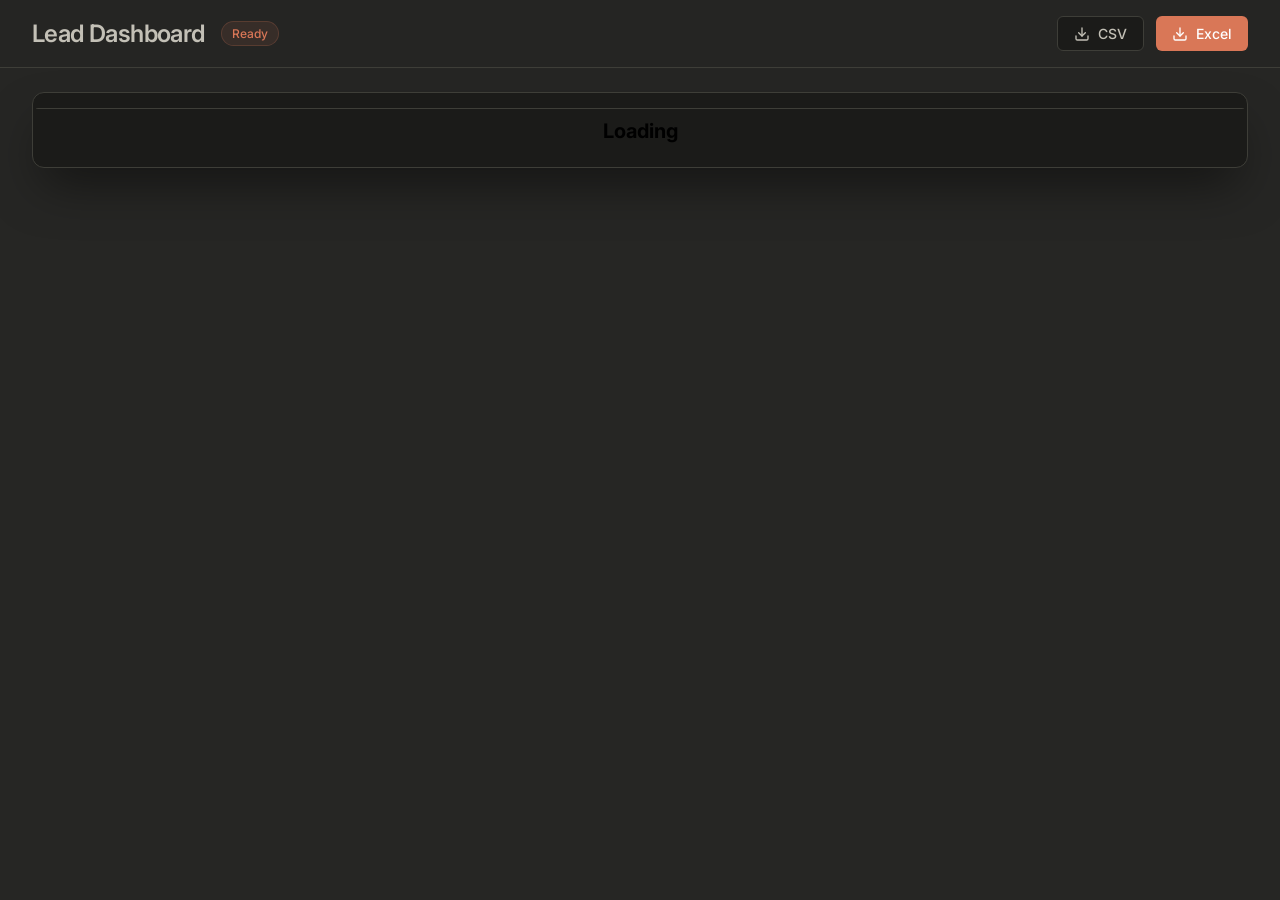
<file: extension_bundle/dashboard.html>
<!DOCTYPE html>
<html lang="en">
<head>
    <meta charset="utf-8" />
    <title>Scraper Dashboard</title>
    <!-- Keep Tabulator core CSS, but we will override it in dashboard.css -->
    <link href="lib/tabulator/css/semantic-ui/tabulator_semantic-ui.min.css" rel="stylesheet" />
    <link href="css/dashboard.css" rel="stylesheet" />
    <script type="text/javascript" src="lib/tabulator/js/tabulator.min.js"></script>
    <script type="text/javascript" src="lib/xlsx.full.min.js"></script>
    <script src="lib/fetch.umd.js"></script>
    <script src="lib/jquery-3.1.1.min.js"></script>
    <script src="js/util.js"></script>
</head>
<body>
    <div class="app-container">
        <!-- Header / Control Bar -->
        <header class="glass-header">
            <div class="header-content">
                <div class="brand">
                    <h1>Lead Dashboard</h1>
                    <span id="datastatus" class="status-badge">Ready</span>
                </div>
                <div class="actions">
                    <button id="download-csv" class="btn btn-secondary">
                        <svg width="16" height="16" viewBox="0 0 24 24" fill="none" stroke="currentColor" stroke-width="2" stroke-linecap="round" stroke-linejoin="round"><path d="M21 15v4a2 2 0 0 1-2 2H5a2 2 0 0 1-2-2v-4"></path><polyline points="7 10 12 15 17 10"></polyline><line x1="12" y1="15" x2="12" y2="3"></line></svg>
                        CSV
                    </button>
                    <button id="download-xlsx" class="btn btn-primary">
                        <svg width="16" height="16" viewBox="0 0 24 24" fill="none" stroke="currentColor" stroke-width="2" stroke-linecap="round" stroke-linejoin="round"><path d="M21 15v4a2 2 0 0 1-2 2H5a2 2 0 0 1-2-2v-4"></path><polyline points="7 10 12 15 17 10"></polyline><line x1="12" y1="15" x2="12" y2="3"></line></svg>
                        Excel
                    </button>
                </div>
            </div>
        </header>

        <!-- Main Content -->
        <main class="main-content">
            <div class="table-container glass-panel">
                <div id="example-table"></div>
            </div>
        </main>
    </div>
    
    <script src="js/dashboard.js"></script>
</body>
</html>
</file>
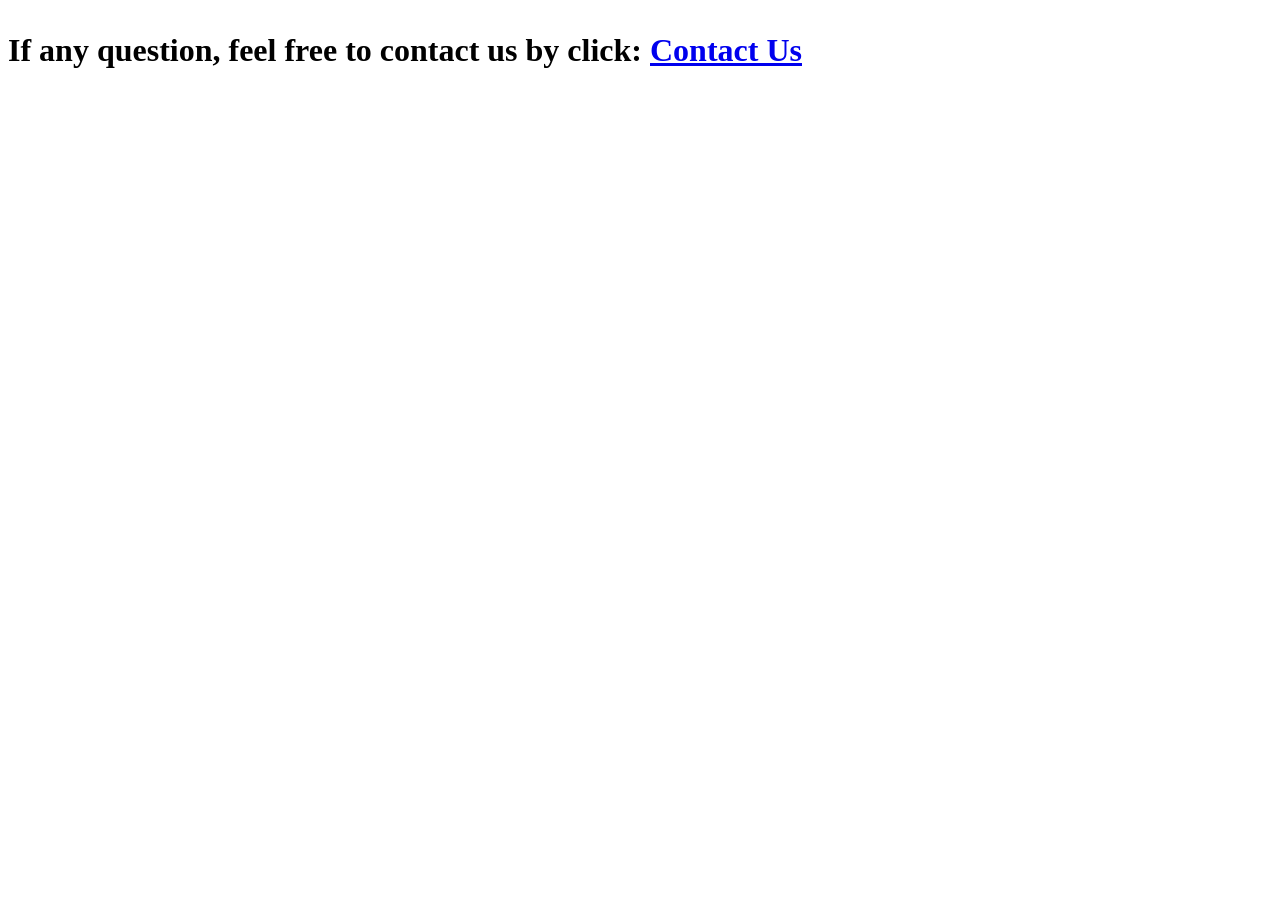
<file: extension_bundle/help.html>
<!DOCTYPE html>
<html lang="en">

<head>
    <meta charset="UTF-8" />
    <title>help</title>
    <meta name="viewport" content="width=device-width, initial-scale=1" />
</head>

<body>
    <h1></h1>
    <h1 id="message">
        <p>If any question, feel free to contact us by click: <a id="fblink" href="https://forms.gle/p5n1rDnwmrBWMQ3X6">Contact Us</a></p>
    </h1>

</body>

</html>
</file>
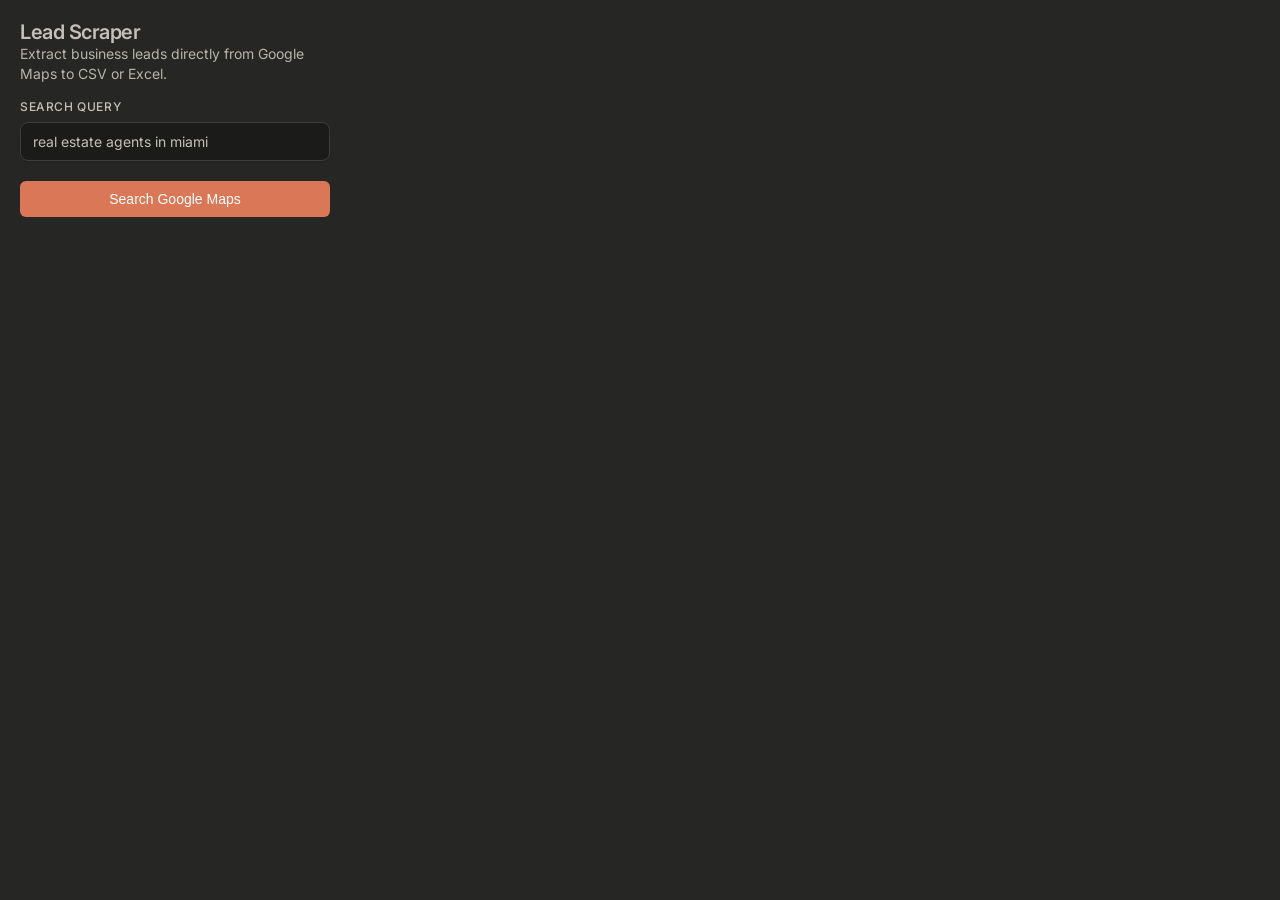
<file: extension_bundle/popup.html>
<!DOCTYPE html>
<html lang="en">
<head>
    <meta charset="utf-8" />
    <title>Scraper Extension</title>
    <link href="css/style.css" rel="stylesheet" />
</head>
<body>
    <div id="maincontent">
        <div>
            <h2>Lead Scraper</h2>
            <p class="description">Extract business leads directly from Google Maps to CSV or Excel.</p>
        </div>
        
        <div class="input-group">
            <label for="profileid">Search Query</label>
            <input type="text" id="profileid" value="real estate agents in miami" placeholder="e.g. plumbers in london" />
        </div>
        
        <button id="addprofilebtn">Search Google Maps</button>
    </div>
    
    <script src="js/popup.js"></script>
</body>
</html>
</file>
<file: extension_bundle/css/dashboard.css>
@import url('https://fonts.googleapis.com/css2?family=Inter:wght@400;500;600;700&display=swap');

:root {
  --background: oklch(0.2679 0.0036 106.6427);
  --foreground: oklch(0.8074 0.0142 93.0137);
  --primary: oklch(0.6724 0.1308 38.7559);
  --primary-foreground: oklch(1 0 0);
  --secondary: oklch(0.9818 0.0054 95.0986);
  --secondary-foreground: oklch(0.3085 0.0035 106.6039);
  --muted: oklch(0.2213 0.0038 106.707);
  --muted-foreground: oklch(0.7713 0.0169 99.0657);
  --border: oklch(0.3618 0.0101 106.8928);
}

body {
    margin: 0;
    padding: 0;
    min-height: 100vh;
    background-color: var(--background);
    color: var(--foreground);
    font-family: 'Inter', sans-serif;
}

.app-container {
    display: flex;
    flex-direction: column;
    min-height: 100vh;
}

/* Glassmorphism Header */
.glass-header {
    background: color-mix(in srgb, var(--background) 70%, transparent);
    backdrop-filter: blur(12px);
    -webkit-backdrop-filter: blur(12px);
    border-bottom: 1px solid var(--border);
    position: sticky;
    top: 0;
    z-index: 50;
    padding: 16px 32px;
}

.header-content {
    max-width: 100%;
    margin: 0 auto;
    display: flex;
    justify-content: space-between;
    align-items: center;
}

.brand {
    display: flex;
    align-items: center;
    gap: 16px;
}

.brand h1 {
    margin: 0;
    font-size: 1.5rem;
    font-weight: 600;
    letter-spacing: -0.025em;
    color: var(--foreground);
}

.status-badge {
    background: color-mix(in srgb, var(--primary) 10%, transparent);
    color: var(--primary);
    padding: 4px 10px;
    border-radius: 9999px;
    font-size: 0.75rem;
    font-weight: 500;
    border: 1px solid color-mix(in srgb, var(--primary) 20%, transparent);
}

/* Buttons */
.actions {
    display: flex;
    gap: 12px;
}

.btn {
    display: inline-flex;
    align-items: center;
    gap: 8px;
    padding: 8px 16px;
    border-radius: 6px;
    font-size: 0.875rem;
    font-weight: 500;
    font-family: 'Inter', sans-serif;
    cursor: pointer;
    transition: all 0.2s ease;
    border: none;
    outline: none;
}

.btn-secondary {
    background-color: var(--muted);
    color: var(--foreground);
    border: 1px solid var(--border);
}

.btn-secondary:hover {
    background-color: color-mix(in srgb, var(--muted) 80%, white);
}

.btn-primary {
    background: var(--primary);
    color: var(--primary-foreground);
}

.btn-primary:hover {
    background: color-mix(in srgb, var(--primary) 90%, black);
}

/* Main Content area */
.main-content {
    flex: 1;
    padding: 24px 32px;
    max-width: 100%;
    width: 100%;
    margin: 0 auto;
    box-sizing: border-box;
}

.glass-panel {
    background: var(--muted);
    border: 1px solid var(--border);
    border-radius: 12px;
    padding: 1px;
    box-shadow: 0 25px 50px -12px rgba(0, 0, 0, 0.5);
    overflow: hidden;
}

/* OVERRIDE TABULATOR TO MATCH DARK MODE */
.tabulator {
    background-color: transparent !important;
    border: none !important;
    font-family: 'Inter', sans-serif !important;
}

.tabulator-header {
    background-color: var(--background) !important;
    border-bottom: 1px solid var(--border) !important;
    color: var(--muted-foreground) !important;
    font-weight: 500 !important;
    font-size: 0.875rem !important;
}

.tabulator-col {
    background-color: transparent !important;
    border-right: 1px solid var(--border) !important;
}

.tabulator-row {
    background-color: transparent !important;
    border-bottom: 1px solid var(--border) !important;
    color: var(--foreground) !important;
    transition: background-color 0.2s ease;
}

.tabulator-row:hover {
    background-color: color-mix(in srgb, var(--muted) 80%, white) !important;
}

.tabulator-row.tabulator-row-even {
    background-color: color-mix(in srgb, var(--muted) 50%, transparent) !important;
}

.tabulator-cell {
    border-right: 1px solid var(--border) !important;
    padding: 12px 8px !important;
}

.tabulator-footer {
    background-color: var(--background) !important;
    border-top: 1px solid var(--border) !important;
    color: var(--muted-foreground) !important;
}
</file>
<file: extension_bundle/css/style.css>
@import url('https://fonts.googleapis.com/css2?family=Inter:wght@400;500;600;700&display=swap');

:root {
  --background: oklch(0.2679 0.0036 106.6427);
  --foreground: oklch(0.8074 0.0142 93.0137);
  --primary: oklch(0.6724 0.1308 38.7559);
  --primary-foreground: oklch(1 0 0);
  --muted: oklch(0.2213 0.0038 106.707);
  --muted-foreground: oklch(0.7713 0.0169 99.0657);
  --border: oklch(0.3618 0.0101 106.8928);
  --input: oklch(0.4336 0.0113 100.2195);
}

body {
    margin: 0;
    padding: 0;
    width: 350px;
    background-color: var(--background);
    color: var(--foreground);
    font-family: 'Inter', sans-serif;
    display: flex;
    flex-direction: column;
}

#maincontent {
    display: flex;
    flex-direction: column;
    padding: 20px;
    gap: 16px;
}

h2 {
    margin: 0;
    font-size: 1.25rem;
    font-weight: 600;
    letter-spacing: -0.025em;
    color: var(--foreground);
}

.description {
    font-size: 0.875rem;
    color: var(--muted-foreground);
    margin: 0;
    line-height: 1.4;
}

.input-group {
    display: flex;
    flex-direction: column;
    gap: 8px;
}

label {
    font-size: 0.75rem;
    font-weight: 500;
    color: var(--foreground);
    text-transform: uppercase;
    letter-spacing: 0.05em;
}

input[type="text"] {
    background-color: var(--muted);
    border: 1px solid var(--border);
    color: var(--foreground);
    padding: 10px 12px;
    border-radius: 8px;
    font-size: 0.875rem;
    font-family: 'Inter', sans-serif;
    outline: none;
    transition: all 0.2s ease;
    box-shadow: 0 1px 2px rgba(0, 0, 0, 0.05);
}

input[type="text"]:focus {
    border-color: var(--primary);
    box-shadow: 0 0 0 2px color-mix(in srgb, var(--primary) 20%, transparent);
}

button#addprofilebtn {
    background: var(--primary);
    color: var(--primary-foreground);
    border: none;
    padding: 10px 16px;
    border-radius: 6px;
    font-size: 0.875rem;
    font-weight: 500;
    cursor: pointer;
    transition: background-color 0.2s ease;
    display: flex;
    justify-content: center;
    align-items: center;
    margin-top: 4px;
}

button#addprofilebtn:hover {
    background: color-mix(in srgb, var(--primary) 90%, black);
}

button#addprofilebtn:active {
    transform: scale(0.98);
}
</file>
